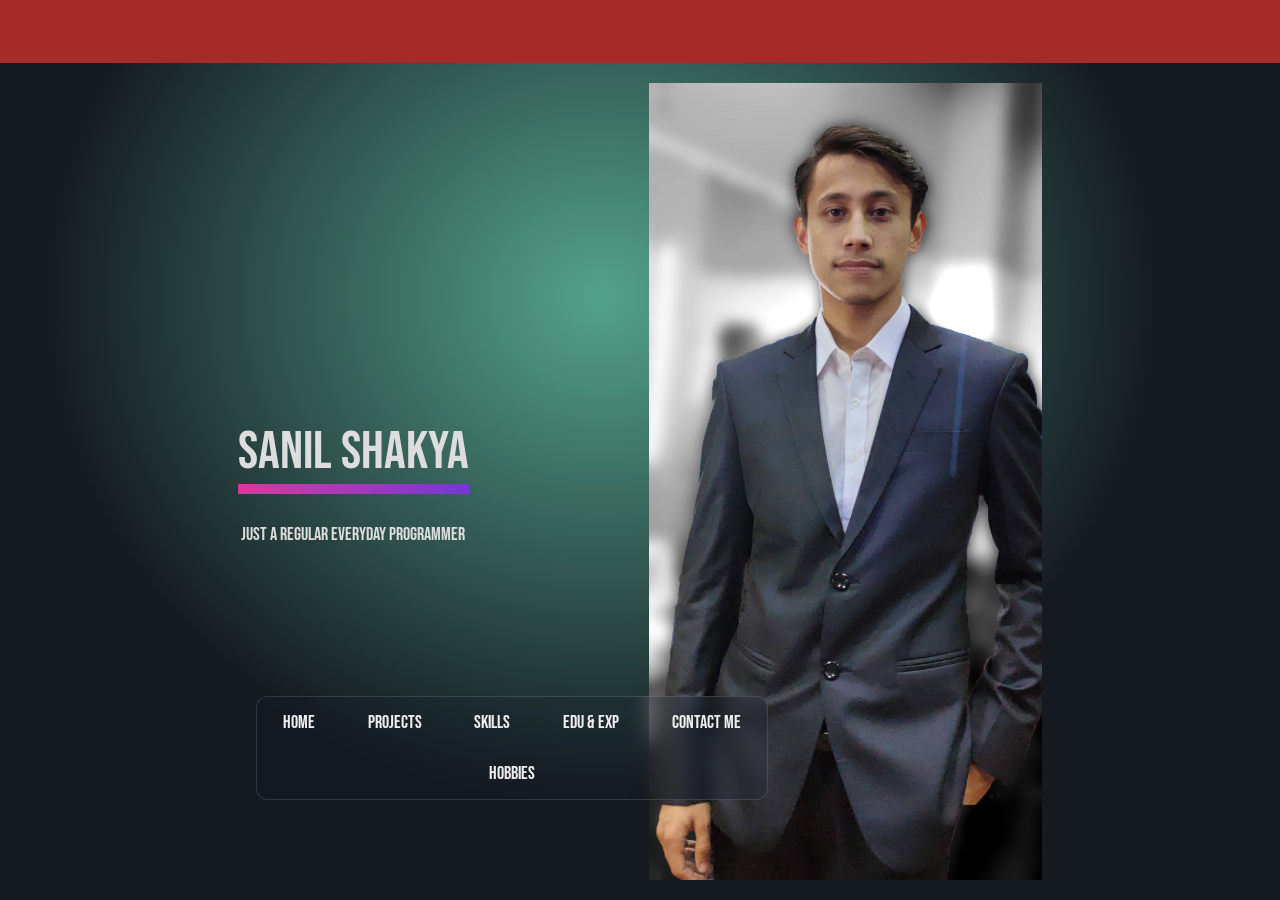
<file: index.html>
<!DOCTYPE html>
<html lang="en">
<head>
    <meta charset="UTF-8">
    <meta http-equiv="X-UA-Compatible" content="IE=edge">
    <meta name="viewport" content="width=device-width, initial-scale=1.0">
    <title>Sanil Shakya</title>
    <link rel="preconnect" href="https://fonts.googleapis.com">
    <link rel="preconnect" href="https://fonts.gstatic.com" crossorigin>
    <link href="https://fonts.googleapis.com/css2?family=Bebas+Neue&display=swap" rel="stylesheet">
    <link rel="stylesheet" href="./css/main.css">
    <link rel="stylesheet" href="./css/index.css">
</head>
<body>
    <div class="backdrop"></div>
    <header>
        <!-- <div class="logo">
            <img src="./assets/DALL·E 2023-02-06 01.05.06.png" alt="logo">
        </div> -->
    </header>
    <main class="index__container">
        <section class="content">
            <div class="content__left">
                <div class="content__heading">
                    Sanil Shakya
                </div>
                <div class="content__body">
                    Just a regular everyday Programmer
                </div>
            </div>
            <div class="content__right">
                <img src="./assets/hero_image.jpg" alt="hero image">
            </div>
        </section>
        <nav class="navbar--row">
            <ul>
                <li><a href="./index.html">Home</a></li>
                <li><a href="./projects.html">Projects</a></li>
                <li><a href="./skills.html">Skills</a></li>
                <li><a href="./education.html">Edu & Exp</a></li>
                <li><a href="./contact.html">Contact Me</a></li>
                <li><a href="./hobbies.html">Hobbies</a></li>
            </ul>
        </nav>
    </main>
</body>
</html>
</file>
<file: css/main.css>
*{
    margin: 0px;
    padding: 0px;
    box-sizing: border-box;
}
html{
    font-family: 'Bebas Neue', cursive;
    font-size: 18px;
    height: 100%;
}

body{
    height: 100%;
    background-image: url("../assets/tumblr_nhc0u06TIC1tvlw71o1_1280.webp");
    backdrop-filter: blur(6px) saturate(50%);
    -webkit-backdrop-filter: blur(6px) saturate(50%);
    background-color: #111927;
    background-image: 
        radial-gradient(at 47% 33%, hsl(162.00, 77%, 40%) 0, transparent 59%), 
        radial-gradient(at 82% 65%, hsl(218.00, 39%, 11%) 0, transparent 55%);
}

a{
    text-decoration: none;
    color: #000000;
}
li{
    list-style-type: none;
}
header{
    height: 7%;
    background-color: brown;
}

input{
    width: 100%;
    padding: 15px;
    margin: 5px;
    border: 1px solid;
    border-image-slice: 1;
    border-image-source: linear-gradient(to left, #743ad5, #d53a9d);
    border-width: 1px;
    border-left: 0;
    border-right: 0;
    border-top: 0;
    background-color: transparent;
    color: #EEE;
    backdrop-filter: blur(10px) saturate(165%);
    -webkit-backdrop-filter: blur(19px) saturate(165%);
    background-color: rgba(17, 25, 40, 0.18);
    border-radius: 12px;
    border: 1px solid rgba(255, 255, 255, 0.125); 
}

input::placeholder{
    color:rgba(255, 255, 255, 0.4)
}

textarea{
    width: 100%;
    padding: 15px;
    margin: 5px;
    border: 1px solid;
    border-image-slice: 1;
    border-image-source: linear-gradient(to left, #743ad5, #d53a9d);
    border-width: 1px;
    border-left: 0;
    border-right: 0;
    border-top: 0;
    background-color: transparent;
    color: #EEE;
    backdrop-filter: blur(10px) saturate(165%);
    -webkit-backdrop-filter: blur(19px) saturate(165%);
    background-color: rgba(17, 25, 40, 0.18);
    border-radius: 12px;
    border: 1px solid rgba(255, 255, 255, 0.125); 
}
.logo{
    width: 200px;
    height: 200px;
    border-radius: 50%;
    overflow: hidden;
}

.logo img{
    width: 100%;
    height: 100%;
}

.container{
    height: 100%;
    min-height: 100vh;
}

.main__container{
    height: 93%;
    display: flex;
    overflow: hidden;
}

.navbar{
    top: 0px;
    width: 20vw;
    height: 100%;
    display: flex;
    flex-direction: column;
    align-items: center;
    justify-content: space-around;
    
}
.navbar--col{
    backdrop-filter: blur(10px) saturate(165%);
    -webkit-backdrop-filter: blur(19px) saturate(165%);
    background-color: rgba(17, 25, 40, 0.18);
    border-radius: 12px;
    border: 1px solid rgba(255, 255, 255, 0.125); 
}

.navbar ul li{
    list-style-type: none;
    margin: 10% 0%;
    padding: 20px;
    border-radius: 30px 30px 30px 30px ;
}

.navbar ul li a{
    color: #EEE;
    font-weight: lighter;
    transition: .3s;
}

.navbar ul li a:hover{
    font-size: 1.5em;
    border: 10px solid;
    border-image-slice: 1;
    border-width: 5px;
    border-image-source: linear-gradient(to left, #743ad5, #d53a9d);
    border-width: 5px;
    border-left: 0;
    border-right: 0;
}


.content{
    width: 80vw;
    padding: 20px;
    overflow: auto;
}

.content__left{
    display: flex;
    flex-direction: column;
    justify-content: center;
    align-items: center;
    color: #DDD;

}

.content__card--long{
    width: 70%;
    min-width: 500px;
    max-width: 700px;
    padding: 20px;
    backdrop-filter: blur(19px) saturate(165%);
    -webkit-backdrop-filter: blur(19px) saturate(165%);
    background-color: rgba(111, 204, 201, 0.327);
    border-radius: 12px;
    border: 1px solid rgba(255, 255, 255, 0.125);
    margin: 30px 0px;
    display: flex;
    justify-content: space-between;
}

.card__title--long{
    font-size: 2em;
    border: 10px solid;
    border-image-slice: 1;
    border-width: 5px;
    border-image-source: linear-gradient(144deg, rgba(64,116,158,0.88) 37%, rgba(54,45,115,0.89) 63%, rgba(11,5,48,0.89) 82%);
    border-width: 5px;
    border-left: 0;
    border-right: 0;
    border-top: 0;
}

.card__description{
    margin: 10px 0px;
}
.card__left{
    width: 150px;
    height: 150px;
    overflow: hidden;

}
.card__left img{
    width: 100%;
    height:auto;
}
.content__card--long:nth-child(even){
    margin: 10px auto 10px 50px;
}
.content__card--long:nth-child(even){
    margin:10px 0px 10px auto;
}

.content--grid{
    display: grid;
    grid-template-columns: auto auto auto;
    gap: 40px
}

.content__card--short{
    width: 200px;
    height: 200px;
    display: flex;
    flex-direction: column;
    justify-content: space-around;
    align-items: center;
    backdrop-filter: blur(19px) saturate(165%);
    -webkit-backdrop-filter: blur(19px) saturate(165%);
    background-color: rgba(17, 25, 40, 0.18);
    border-radius: 12px;
    border: 1px solid rgba(255, 255, 255, 0.125);
    transition: .2s;
}

.content__card--short:hover{
    transform: scale(1.1);
    box-shadow: #bfbfc0 2px 1px 14px 0px;
}

.card__image{
    width: 100px;
    height: auto;
    min-height: 100px;
    overflow: hidden;
    display: flex;
    justify-content: center;
    align-items: center;
}

.card__image img{
    
    width: 100%;
    height: auto;
}

.card__title{
    margin-top: 20px;
    text-align: center;
}

.tabs ul{
    display: flex;
    justify-content: space-around;
    border: 1px solid rgba(255, 255, 255, 0.125);
    border-top: 0;
    border-right: 0;
    border-left: 0;
    
}

.tabs ul li{
    margin: 10px 10px 0px 10px;
    padding: 4px 90px;
    border-radius: 12px 12px 0px 0px;
    border-bottom: 0;
    backdrop-filter: blur(19px) saturate(165%);
    -webkit-backdrop-filter: blur(19px) saturate(165%);
    background-color: rgba(17, 25, 40, 0.18);
    border: 1px solid rgba(255, 255, 255, 0.125);
    color: #CCE;
    font-size: 1.3em;
}

.tabs__contents{
    height: 100%;
    width: 100%;
    position: relative;
}

.education__tab{
    width: 100%;
    transition: width 0.4s ease-out;
    overflow: hidden;
    position: absolute;
}

.experience__tab{
    width: 0%;
    margin: 0px 20%px 0px 0px;
    transition: width 0.4s ease-out;
    overflow: hidden;
    position: absolute;
}

.contact__content{
    display: flex;
    flex-direction: column;
    width: 100%;
}
.contact__form{
    width: 50%;
    backdrop-filter: blur(19px) saturate(165%);
    -webkit-backdrop-filter: blur(19px) saturate(165%);
    background-color: rgba(111, 204, 201, 0.327);
    border-radius: 12px;
    border: 1px solid rgba(255, 255, 255, 0.125);
    margin: 30px 0px;
    display: flex;
    flex-direction: column;
    justify-content: space-around;
    padding: 30px
}

.contact__message{
    width: 100%;
}

@media screen and (max-width: 768px) {
    .main__container{
        display: block;
        overflow: auto;
    }
    .navbar{
        width: 100%;
        height: auto;
    }

    .navbar--col{
        display: flex;
        flex-direction: row;
        flex-wrap: wrap;
    }

    .navbar ul li{
        margin:0px 5px;
    }

    .content--grid{
        grid-template-columns: auto auto;
    }
}

@media screen and (max-width: 480px) {
    .content--grid{
        grid-template-columns: auto;
    }
}
</file>
<file: css/index.css>
.index__container{
    height: 93%;
    display: flex;
    flex-direction: column;
}

.content{
    display: flex;
    justify-content: space-around;
    margin: auto;
}

.navbar--row{
    margin: auto;
    width: 40%;
    position: absolute;
    bottom: 100px;
    left: 20%;
    backdrop-filter: blur(10px) saturate(165%);
    -webkit-backdrop-filter: blur(19px) saturate(165%);
    background-color: rgba(17, 25, 40, 0.18);
    border-radius: 12px;
    border: 1px solid rgba(255, 255, 255, 0.125);
    
}

.navbar--row ul{
    display: flex;
    flex-direction: row;
    flex-wrap: wrap;
    justify-content: space-around;

}

.navbar--row ul li{
    margin: 10px;
    padding: 5px 10px;
}

.navbar--row ul li a{
    color: #EEE;
    font-weight: lighter;
    transition: .7s;
}

.navbar--row ul li a:hover{
    font-size: 2em;
    border: 10px solid;
    border-image-slice: 1;
    border-width: 5px;
    border-image-source: linear-gradient(to left, #743ad5, #d53a9d);
    border-width: 10px;
    border-left: 0;
    border-right: 0;
    border-top: 0;
}


.content__right{
    width: 40%;
    height: 100%;
    overflow: hidden;
    display: flex;
    justify-content: center;
    align-items: center;
}

.content__right img{
    height: 100%;

}

.content__heading{
    font-size: 3em;
    border: 10px solid;
    border-image-slice: 1;
    border-width: 5px;
    border-image-source: linear-gradient(to left, #743ad5, #d53a9d);
    border-width: 10px;
    border-left: 0;
    border-right: 0;
    border-top: 0;
}

.content__body{
    margin-top: 30px;
}

@media screen and (max-width: 768px) {
    .navbar--row{
        /* margin: 0 auto; */
        right: 0;
        bottom: auto;
        left: auto;
        top: 0;
    }
    .content{
        display: block;
    }
    .content__left{
        position: absolute;
        bottom: 50px;
        right: auto;
        top:auto;
        left: 50px;
    }
    .content__right{
        width: 100%;
        overflow: hidden
    }
}
</file>
